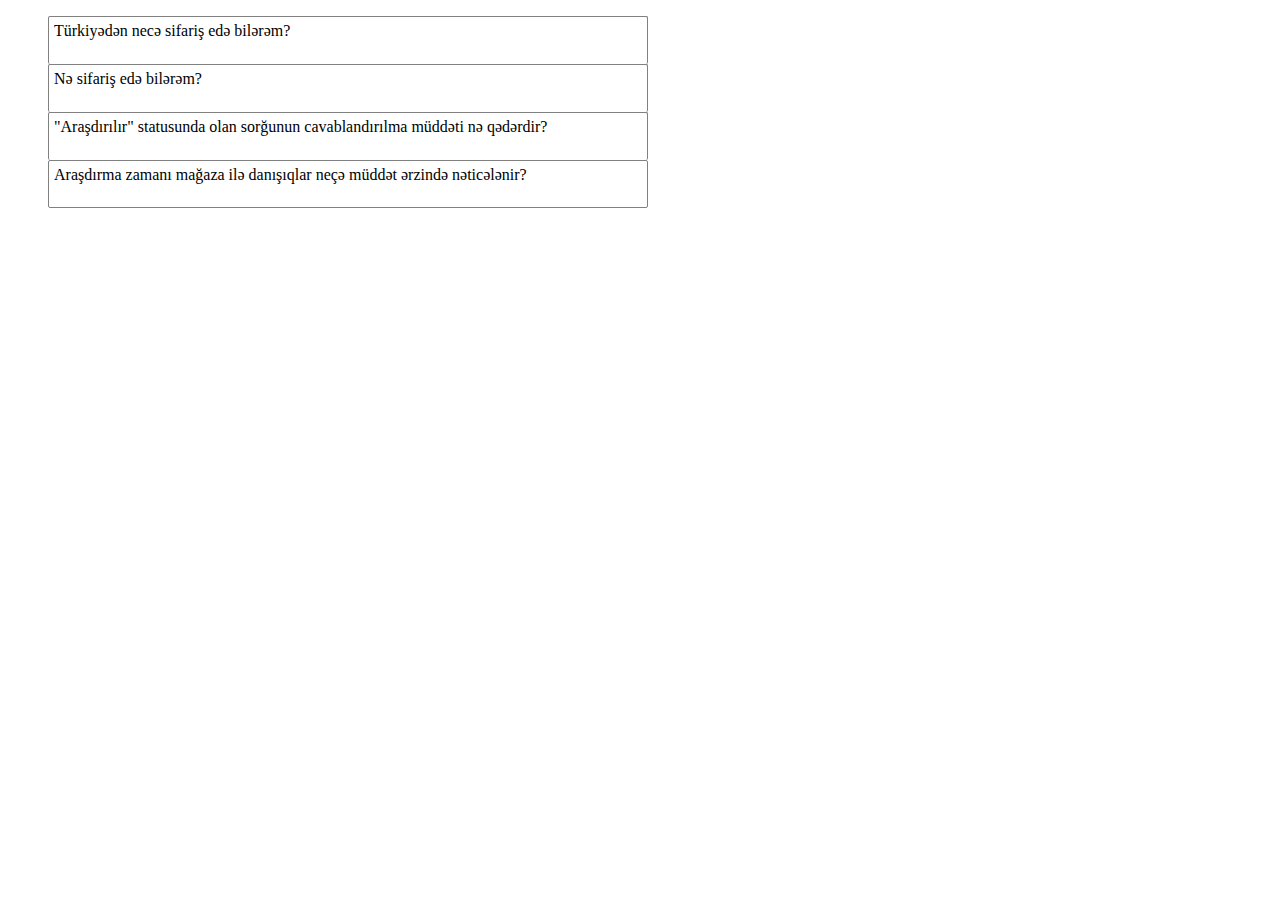
<file: jQueryTask/index.html>
<!DOCTYPE html>
<html lang="en">

<head>
    <meta charset="UTF-8">
    <meta http-equiv="X-UA-Compatible" content="IE=edge">
    <meta name="viewport" content="width=device-width, initial-scale=1.0">
    <title>jQuery</title>
    <link href="https://cdn.jsdelivr.net/npm/bootstrap@5.1.3/dist/css/bootstrap.min.css" rel="stylesheet"
        integrity="sha384-1BmE4kWBq78iYhFldvKuhfTAU6auU8tT94WrHftjDbrCEXSU1oBoqyl2QvZ6jIW3" crossorigin="anonymous">
    <link rel="stylesheet" href="https://use.fontawesome.com/releases/v5.15.4/css/all.css"
        integrity="sha384-DyZ88mC6Up2uqS4h/KRgHuoeGwBcD4Ng9SiP4dIRy0EXTlnuz47vAwmeGwVChigm" crossorigin="anonymous">
    <link rel="stylesheet" href="./assets/css/style.css">
</head>

<body>
    <div class="container">
        <div class="row">
            <div class="cards d-flex justify-content-center  mt-5 ">
                <ul>
                    <li>
                        <div id="t1" class="text  d-flex justify-content-between">
                            <p class="d-flex justify-content-between">Türkiyədən necə sifariş edə bilərəm?</p>
                            <i id="i1" class="fas fa-chevron-down"></i>

                        </div>
                        <div id="1" class="desc">
                            Siz özünüz birbaşa mağazadan və ya bizim Həvalə et xidmətimizdən istifadə edərək sifariş edə
                            bilərsiniz. Sifariş üçün ilk olaraq starex.az saytımızda qeydiyyatdan keçməlisiniz. 1.
                            Özünüz birbaşa mağazadan sifariş etdiyiniz zaman sizdən tələb olunan teslimat ünvanı
                            bölməsində saytımızda şəxsi kabinetinizdə "Xaricdəki ünvanlarım" bölməsindəki Türkiyə
                            ofisimizin ünvanını qeyd edirsiniz. Sonra isə xarici saytlarda keçərli olan bank kartı
                            vasitəsilə ödənişi edərək, sifarişi tamamlayırsınız. Son olaraq, Starex.az saytımızdakı
                            şəxsi hesabınıza daxil olaraq aldığınız məhsula uyğun bəyannamə yaradırsınız. Mağaza sizin
                            sifarişinizi bizim Türkiyə ofisimizə çatdırır, biz də Bakıya gətiririk. Sifarişdən sonra
                            saytımızda Bəyannamə əlavə etməlisiniz. Linkə keçid edib, videonu izləyərək ətraflı məlumat
                            əldə edə bilərsiniz. https://www.youtube.com/watch?v=5VooG5D7AZE&t;=1s 2. Həvalə et
                            xidmətimizlə biz sizin üçün sifarişi həyata keçiririk. Üstəlik, "Həvalə et" xidmətimizlə
                            etdiyiniz bütün sifarişlərin doğruluğuna zəmanət veririk. 1. Almaq istədiyiniz məhsulun
                            linkini "Sifarişlərim" bölməsində "Sifariş et" düyməsini sıxaraq yerləşdirirsiniz. 2. Starex
                            balansınızı artırdıqdan sonra "Sifarişlərim" bölməsində "ÖDƏ" düyməsini sıxaraq
                            sifarişlərinizi ödəyirsiniz. Starex balansınızı kartla və ya ofislərimizdə nağd şəkildə
                            artıra bilərsiniz. Qeyd edək ki, Həvalə et xidmətimizlə Türkiyədən sifariş zamanı 5%
                            komissiya mövcuddur. Sifariş prosesi ilə bağlı linkə daxil olub, videonu izləyərək ətraflı
                            məlumat əldə edə bilərsiniz. https://www.youtube.com/watch?v=Xb7HDb1JlzQ
                        </div>
                    </li>
                    <li>
                        <div id="t2" class="text">
                            <p>Nə sifariş edə bilərəm?</p>
                            <i id="i2" class="fas fa-chevron-down"></i>
                        </div>
                        <div id="2" class="desc">
                            Onlayn alış-veriş saytlarından (trendyol, HM, Flo, amazon, ebay, walmart, aliexpress və.s)
                            geyim, qadın çantası, kosmetika, ayaqqabı, bujeteriya, uşaq oyuncaqları,
                            uşaq&nbsp;geyimləri&nbsp;və s. sifariş edə bilərsiniz.
                            Qeyd edək ki, Amerikadan tərkibində spirt, tezalışan maddə olan məhsulların, Çindən və
                            Almaniyadan isə batareya və maye məhsullarının daşınması mümkün deyildir.&nbsp;!
                        </div>
                    </li>
                    <li>
                        <div id="t3" class="text">
                            <p>"Araşdırılır" statusunda olan sorğunun cavablandırılma müddəti nə qədərdir?</p>
                            <i id="i3" class="fas fa-chevron-down"></i>
                        </div>
                        <div id="3" class="desc">
                            Araşdırma müddəti əsasən 15 iş gününü əhatə edir. Satıcı firmalara göndərdiyimiz müraciətlər
                            bəzən çox gec cavablandığı üçün bəzən bu müddət bir qədər uzana bilir.
                        </div>
                    </li>
                    <li>
                        <div id="t4" class="text">
                            <p>Araşdırma zamanı mağaza ilə danışıqlar neçə müddət ərzində nəticələnir?</p>
                            <i id="i4" class="fas fa-chevron-down"></i>
                        </div>
                        <div id="4" class="desc">
                            Müştərilərimiz bizə müraciət etdiyi andan etibarən satıcı mağaza ilə əlaqə saxlayıb işləm
                            başladırıq. Satıcı mağaza tərəfindən ilkin mərhələdə 7 iş günü ərzində məlumat veriləcəyi
                            bildirilir. Sorğuya əsasən bu müddət bir qədər uzana bilir.
                        </div>
                    </li>
                </ul>
            </div>
        </div>
    </div>
    <script src="https://cdnjs.cloudflare.com/ajax/libs/jquery/3.6.0/jquery.min.js"
        integrity="sha512-894YE6QWD5I59HgZOGReFYm4dnWc1Qt5NtvYSaNcOP+u1T9qYdvdihz0PPSiiqn/+/3e7Jo4EaG7TubfWGUrMQ=="
        crossorigin="anonymous" referrerpolicy="no-referrer"></script>
    <script src="./assets/Js/script.js"></script>
</body>

</html>
</file>
<file: jQueryTask/assets/css/style.css>
body {
  background-color: white;
}

* {
  -webkit-box-sizing: border-box;
          box-sizing: border-box;
}

.container .row .cards ul li {
  list-style: none;
}

.container .row .cards ul li .text {
  background-color: white;
  display: -webkit-box;
  display: -ms-flexbox;
  display: flex;
  -webkit-box-pack: justify;
      -ms-flex-pack: justify;
          justify-content: space-between;
  border-top: grey solid 1px;
  border-left: grey solid 1px;
  border-right: grey solid 1px;
  width: 600px;
  height: 48px;
  cursor: pointer;
  border-radius: 2px;
}

.container .row .cards ul li .text p {
  margin-top: 5px;
  margin-left: 5px;
}

.container .row .cards ul li .text i {
  margin-top: 8px;
  margin-right: 5px;
}

.container .row .cards ul li #t4 {
  border-bottom: grey solid 1px;
}

.container .row .cards ul li .desc {
  border-left: grey solid 1px;
  border-right: grey solid 1px;
  display: none;
  width: 600px;
  padding: 6px;
  opacity: 0.8;
}

.container .row .cards ul li #4 {
  border-bottom: grey 1px solid;
}
/*# sourceMappingURL=style.css.map */
</file>
